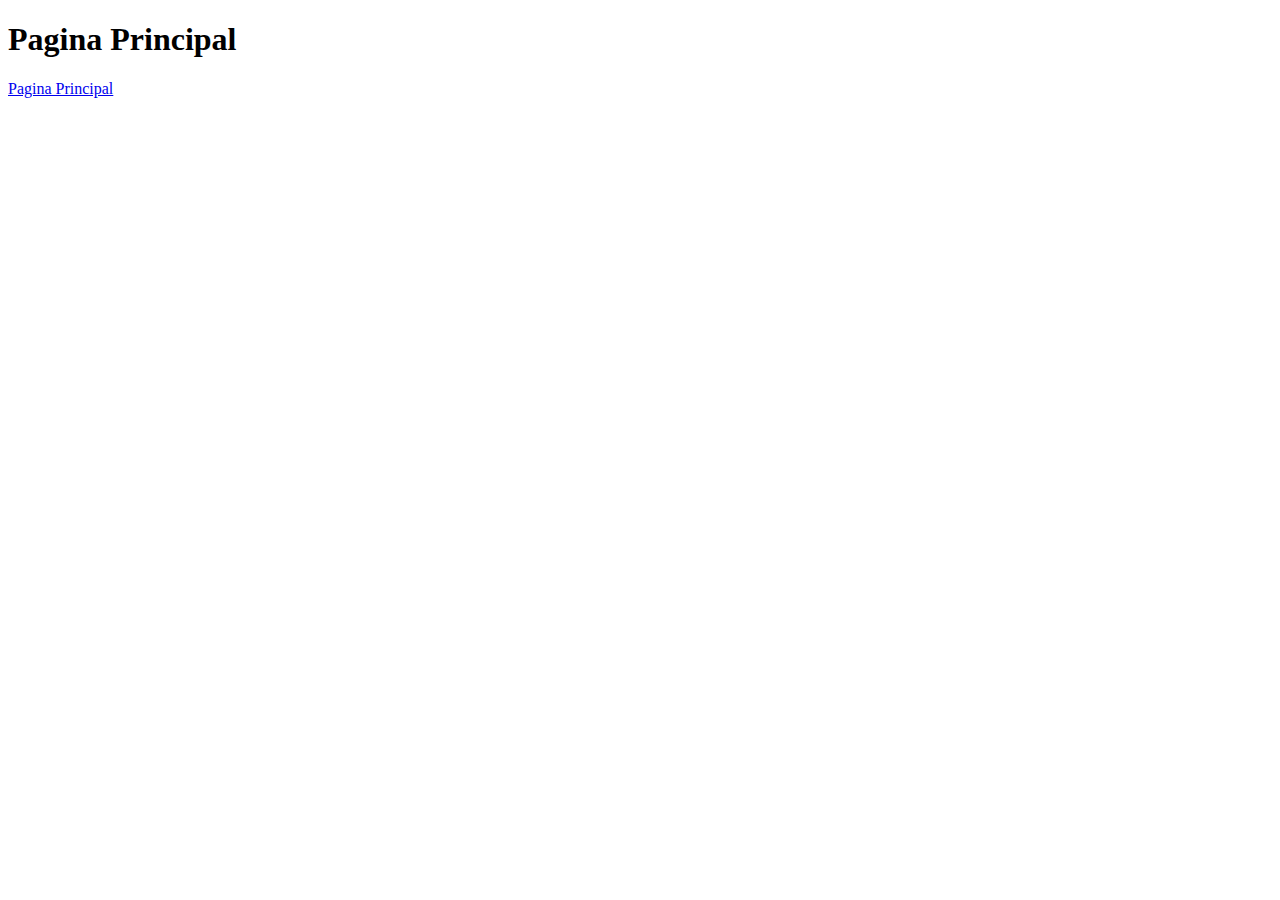
<file: Cultura.html>
<!DOCTYPE html>
<html leng="en">
    <head>
        <meta charset="UTF-8">
        <title>Cultura</title>

    </head>

    <body>
        <h1>Pagina Principal</h1>
        <a href="index.html">Pagina Principal</a>
        
    </body>



</html>
</file>
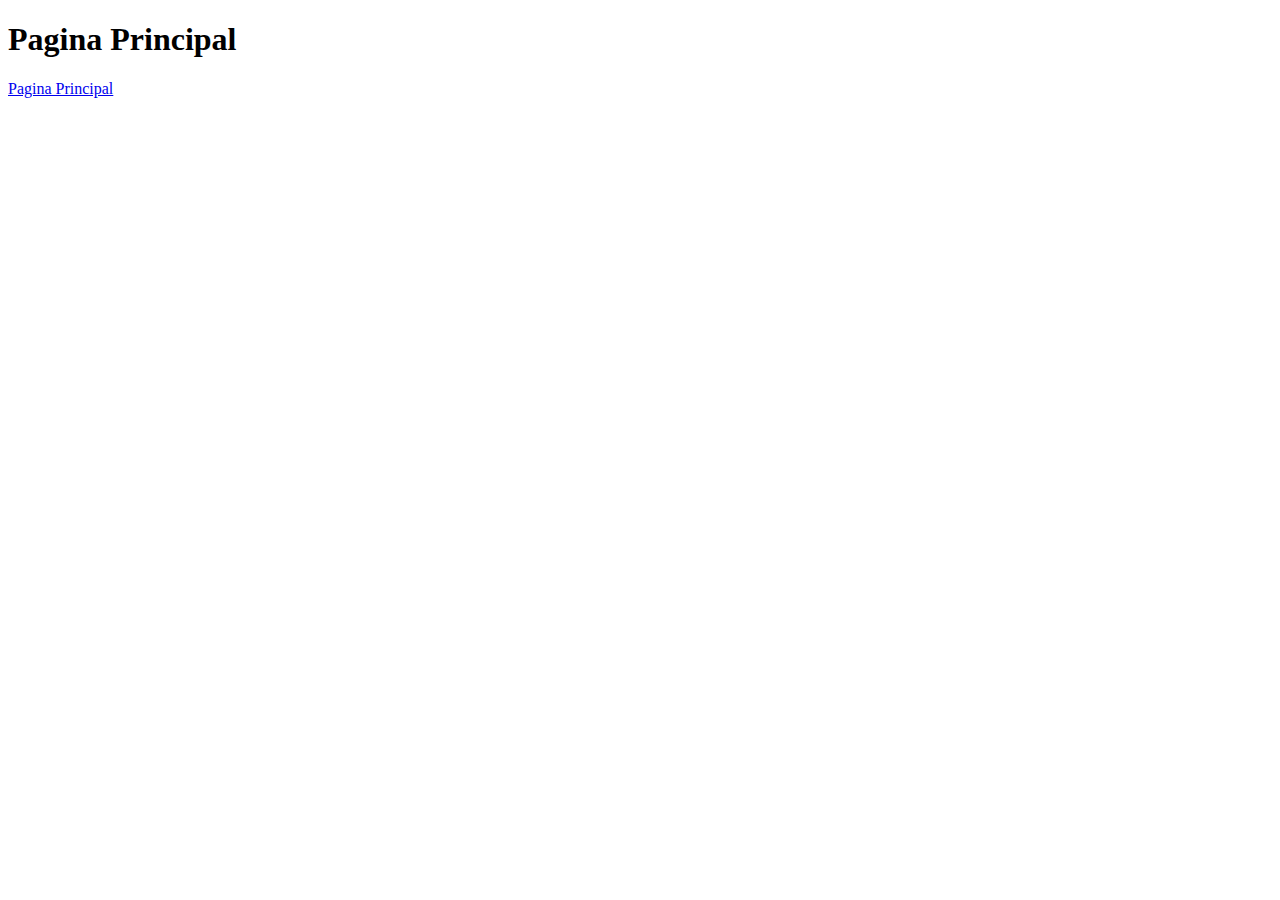
<file: Deportes.html>
<!DOCTYPE html>
<html leng="en">
    <head>
        <meta charset="UTF-8">
        <title>Deportes</title>

    </head>
    <body>
        <h1>Pagina Principal</h1>
        <a href="index.html">Pagina Principal</a>
    </body>



</html>
</file>
